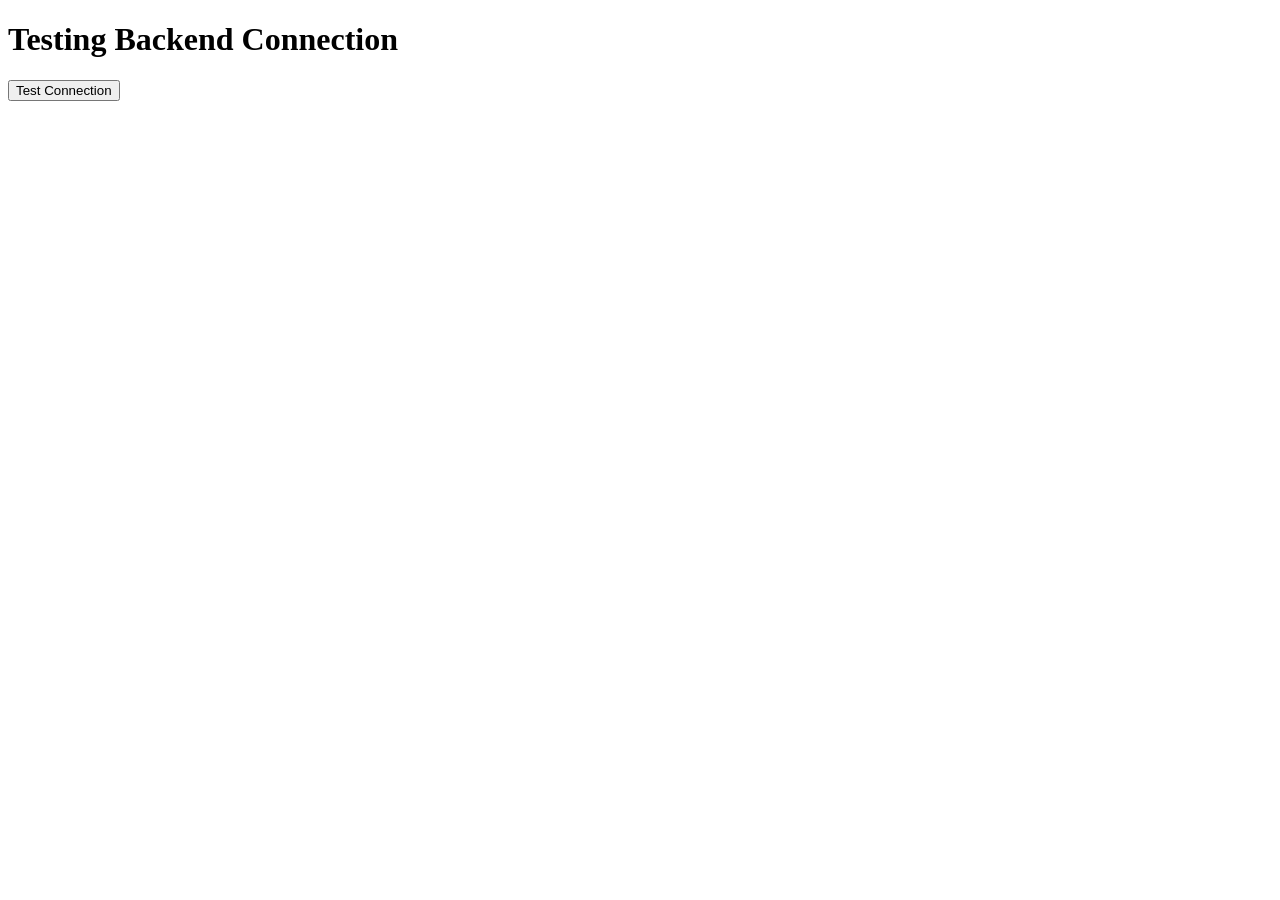
<file: frontend/test.html>
<!DOCTYPE html>
<html>
<head>
    <title>Test Connection</title>
</head>
<body>
    <h1>Testing Backend Connection</h1>
    <button onclick="testConnection()">Test Connection</button>
    <div id="result"></div>

    <script>
        async function testConnection() {
            try {
                const response = await fetch('http://127.0.0.1:5000/api/services');
                const data = await response.json();
                document.getElementById('result').innerHTML = 
                    '<h3 style="color:green">✅ Connected Successfully!</h3>' +
                    '<p>Found ' + data.length + ' services</p>';
            } catch (error) {
                document.getElementById('result').innerHTML = 
                    '<h3 style="color:red">❌ Connection Failed!</h3>' +
                    '<p>Error: ' + error.message + '</p>';
            }
        }
    </script>
</body>
</html>
</file>
